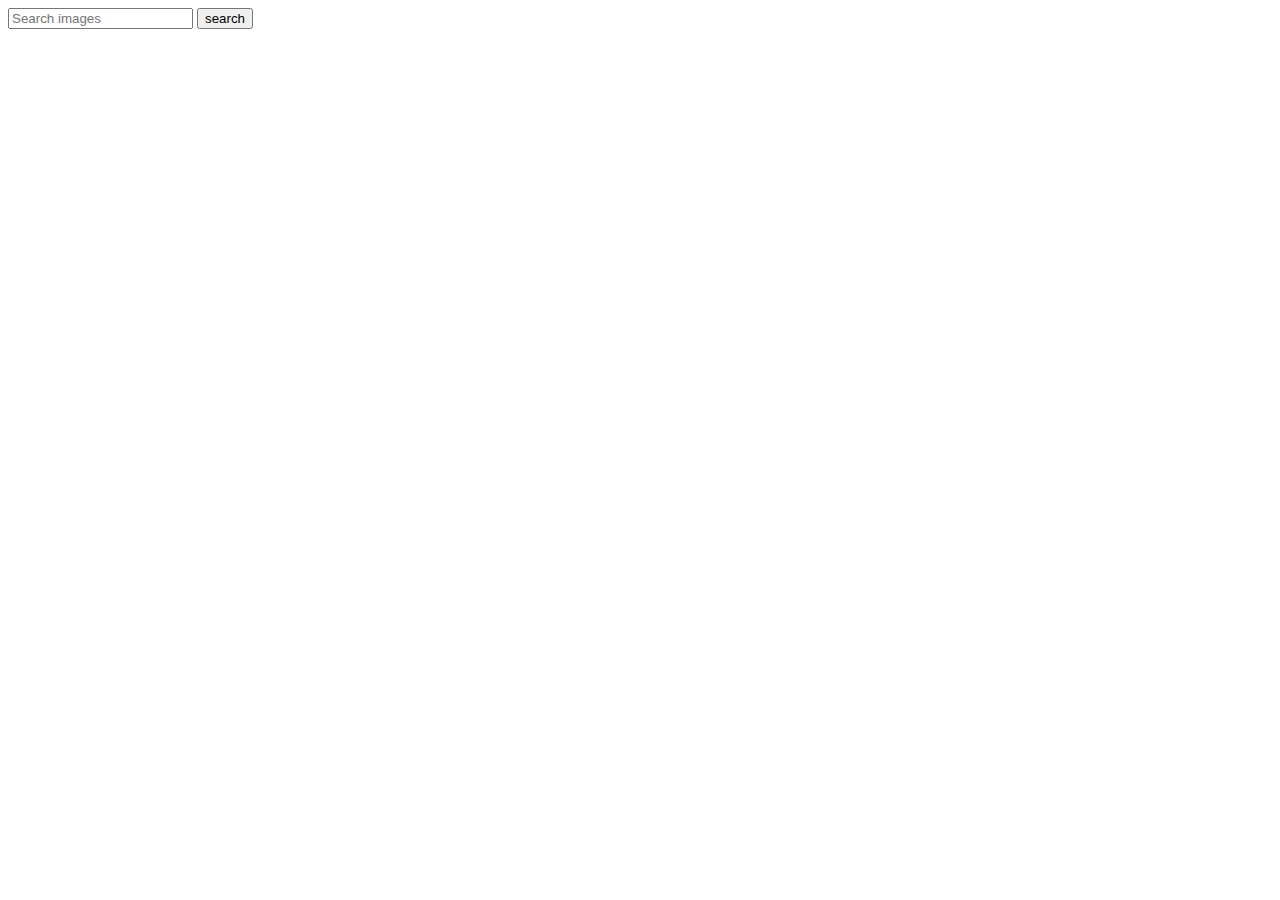
<file: src/index.html>
<!DOCTYPE html>
<html lang="ru">
  <head>
    <meta charset="UTF-8" />
    <meta name="viewport" content="width=device-width, initial-scale=1.0" />
    <title>Page title</title>
    <link rel="stylesheet" href="./sass/index.scss" />
    <script type="module" src="./index.js"></script>
  </head>
  <body>

    <div class="gallery">
    <form class="search-form" id="search-form">
      <input
        type="text"
        name="query"
        autocomplete="off"
        placeholder="Search images"
      />
      <button class="button" type="submit">search</button>
    </form>
  </div>

    <ul class="images-container container"></ul>
    <div class="load-more">
    <!-- <button
    type="button"
    class="type-btn"
    data-action="load-more">
<span class="label">Показать еще</span>
    </button> -->
  </div>
  <div class="guard"></div>
  </body>
</html>
</file>
